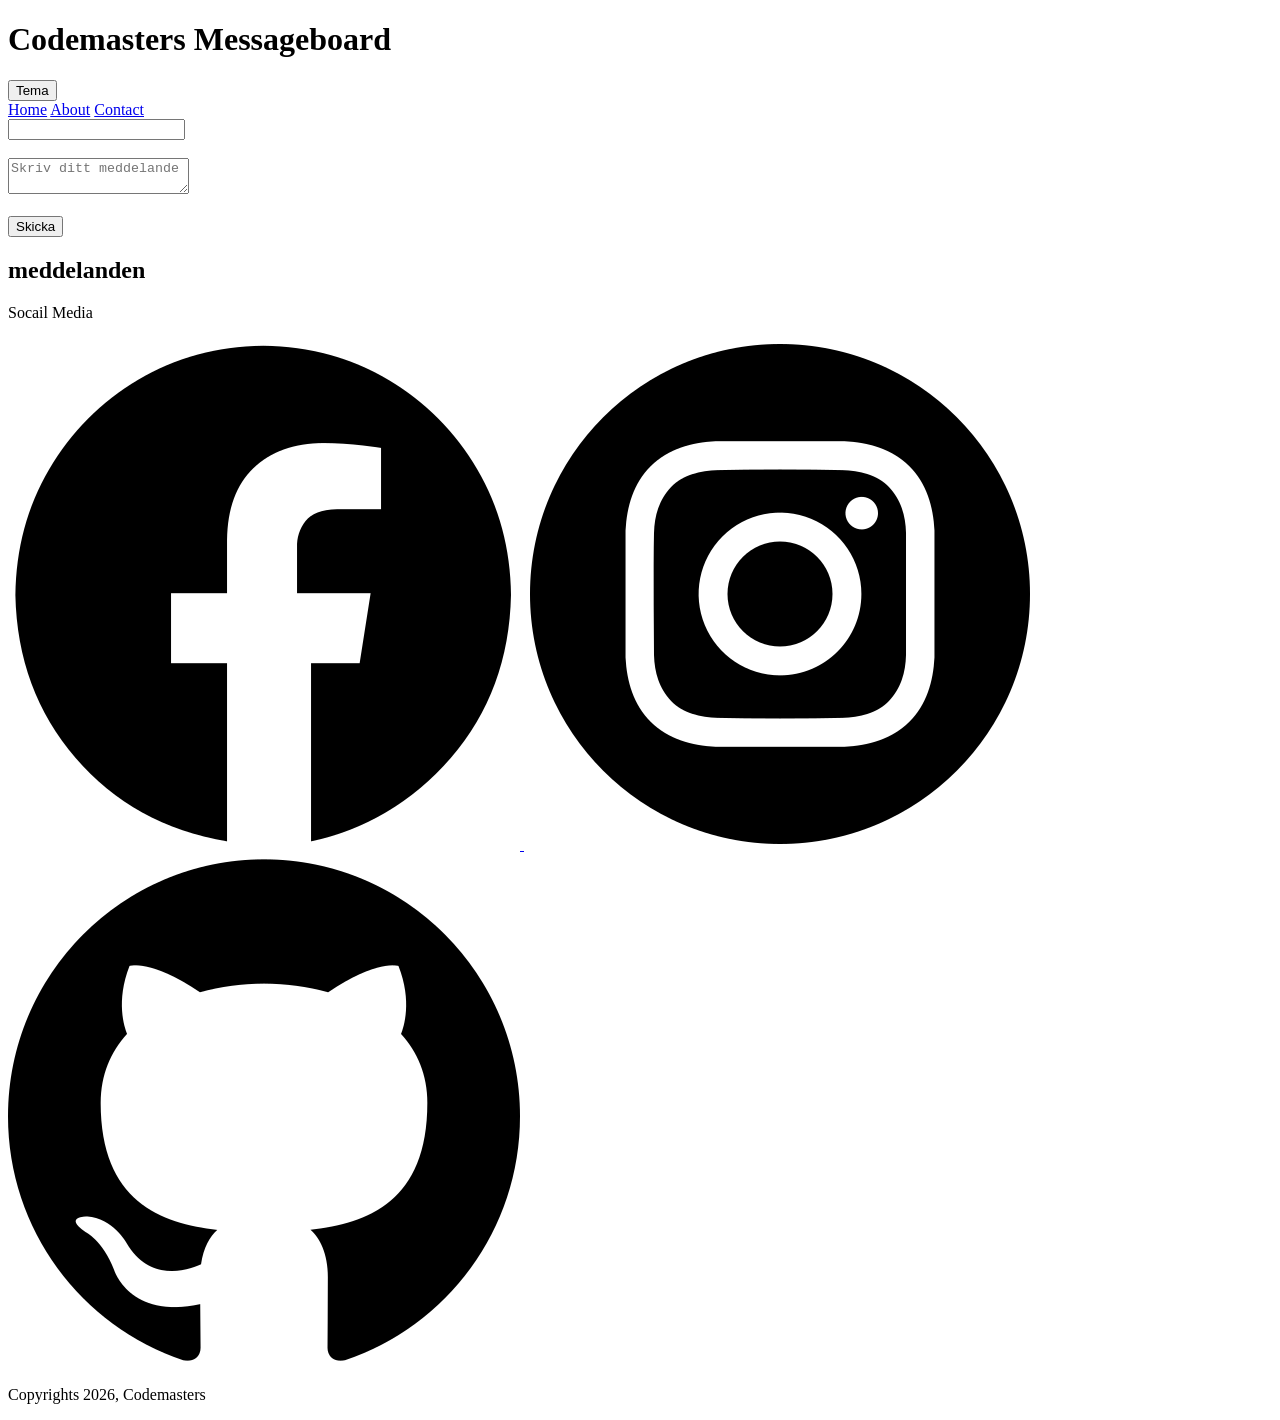
<file: html/index.html>
<!DOCTYPE html>
<html lang="en">
<head>
    <meta charset="UTF-8">
    <meta name="viewport" content="width=device-width, initial-scale=1.0">
    <title>Codemasters</title>
</head>

<body>
    
</body>
<header>
    <div>
        <h1 class="page-title">Codemasters Messageboard</h1>
        <button id="theme-toggle">Tema</button>
        <nav>
            <div class="link-container" id="nav-links">
                <a href="index.html">Home</a>
                <a href="About.html">About</a>
                <a href="Contact.html">Contact</a>

            </div>
        </nav>
    </div> 
</header> 
 <main>      
        <form id="messageForm" id="name" placeholder="Ditt namn">
            <input type="text" id="name">
            <br><br>
            <textarea id="message" placeholder="Skriv ditt meddelande"></textarea>
            <br><br>
            <button type="submit">Skicka</button>
            <p id="StatusMessage"></p>
            <h2>meddelanden</h2>
            <div id="MessagesContainer"></div>
        </form>
</main>
    
       <footer>
            <div class="socialbox">
                <p>Socail Media</p>
                <a href="https://www.facebook.com">
                    <img class="socials-icon" src="../img/facebook.png" alt="Facebook Icon">

                </a>
                <a href="instagram.com">
                    <img  class="socials-icon"  src="../img/instagram.png" alt="Instagram Icon">
                </a>
                <a href="github.com">
                    <img class="socials-icon" src="../img/github.png" alt="Github Icon ">

                </a>
            </div>
            <p>Copyrights 2026, Codemasters</p>
        </footer>
    
    

</html>
</file>
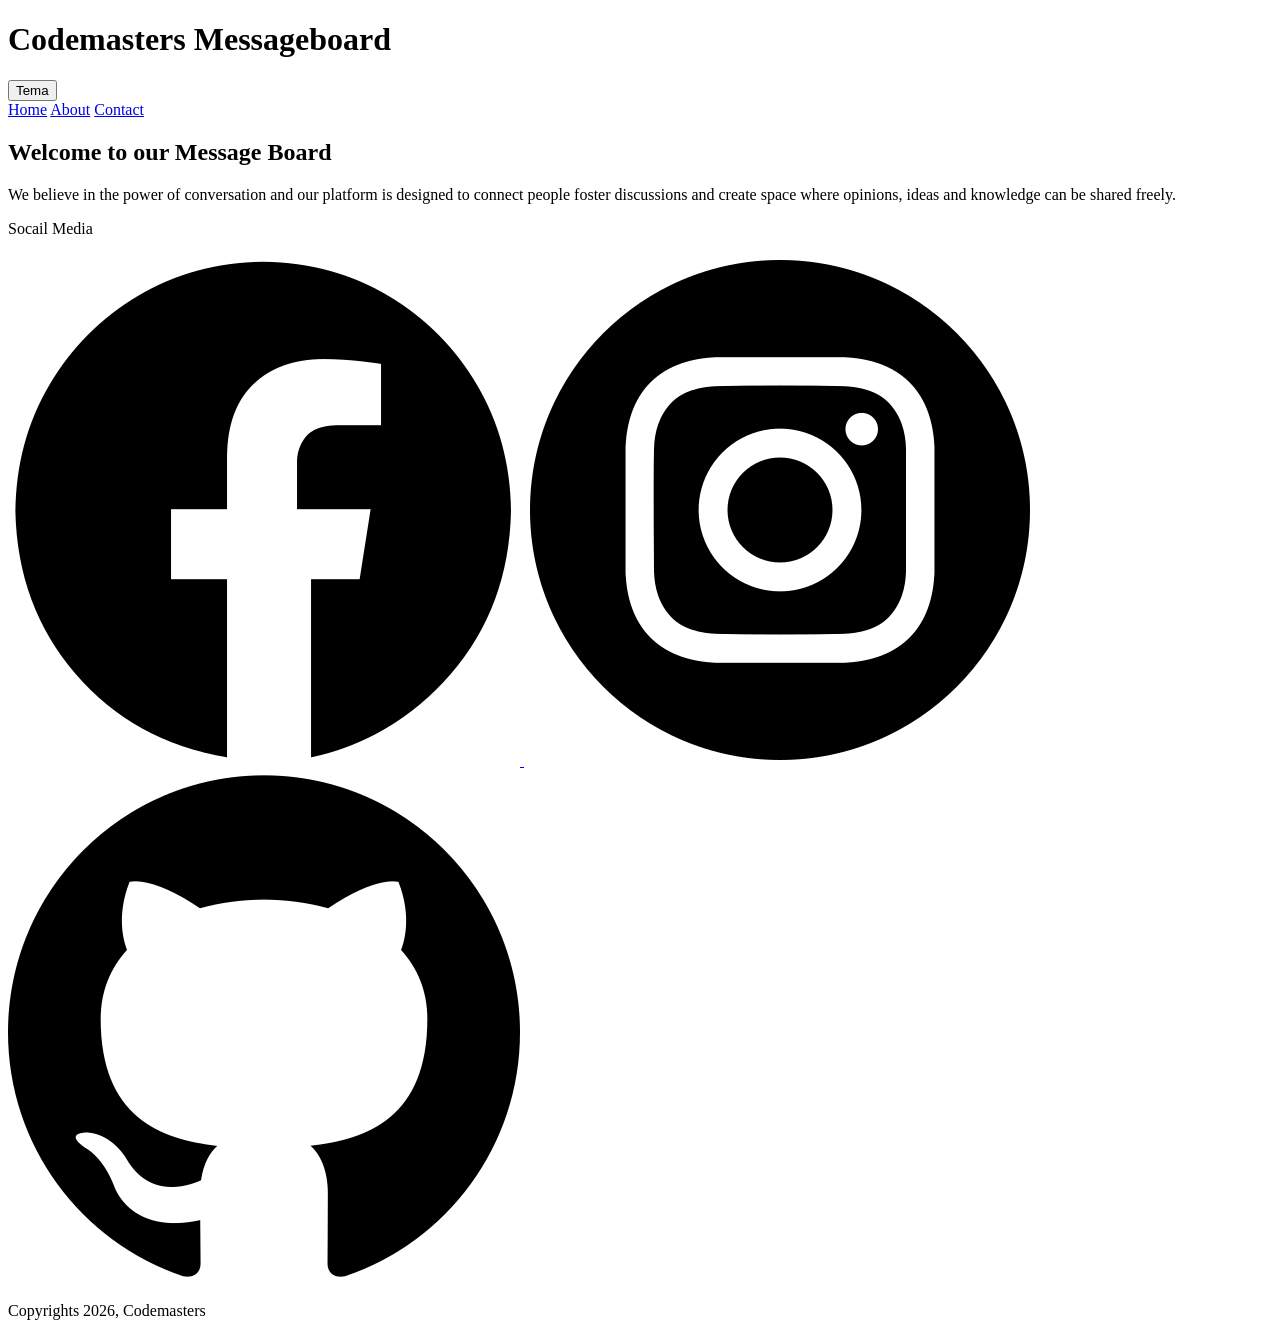
<file: html/About.html>
<!DOCTYPE html>
<html lang="en">
<head>
    <meta charset="UTF-8">
    <meta name="viewport" content="width=device-width, initial-scale=1.0">
    <title>Codemasters</title>

</head>

<body>
<header>
    <div>
        <h1 class="page-title">Codemasters Messageboard</h1>
        <button id="theme-toggle">Tema</button>
        <nav>
            <div class="link-container" id="nav-links">
                <a href="index.html">Home</a>
                <a href="About.html">About</a>
                <a href="Contact.html">Contact</a>

            </div>
        </nav>
       
    </div>
 </header>  
        <main>  
            <div class="about-container">
                <div class="aout-info"></div>
                <h2>Welcome to our Message Board</h2>
                <p>We believe in the power of conversation and our platform is
            designed to connect people foster discussions and create space where
            opinions, ideas and knowledge can be shared freely.
                </p>
            </div>
        </main>
         <footer>
            <div class="socialbox">
                <p>Socail Media</p>
                <a href="www.facebook.com">
                    <img class="socials-icon" src="../img/facebook.png" alt="Facebook Icon">

                </a>
                <a href="instagram.com">
                    <img  class="socials-icon"  src="../img/instagram.png" alt="Instagram Icon">
                </a>
                <a href="github.com">
                    <img class="socials-icon" src="../img/github.png" alt="Github Icon ">

                </a>
            </div>
            <p>Copyrights 2026, Codemasters</p>
        </footer>
    
    
</body>
</html>
</file>
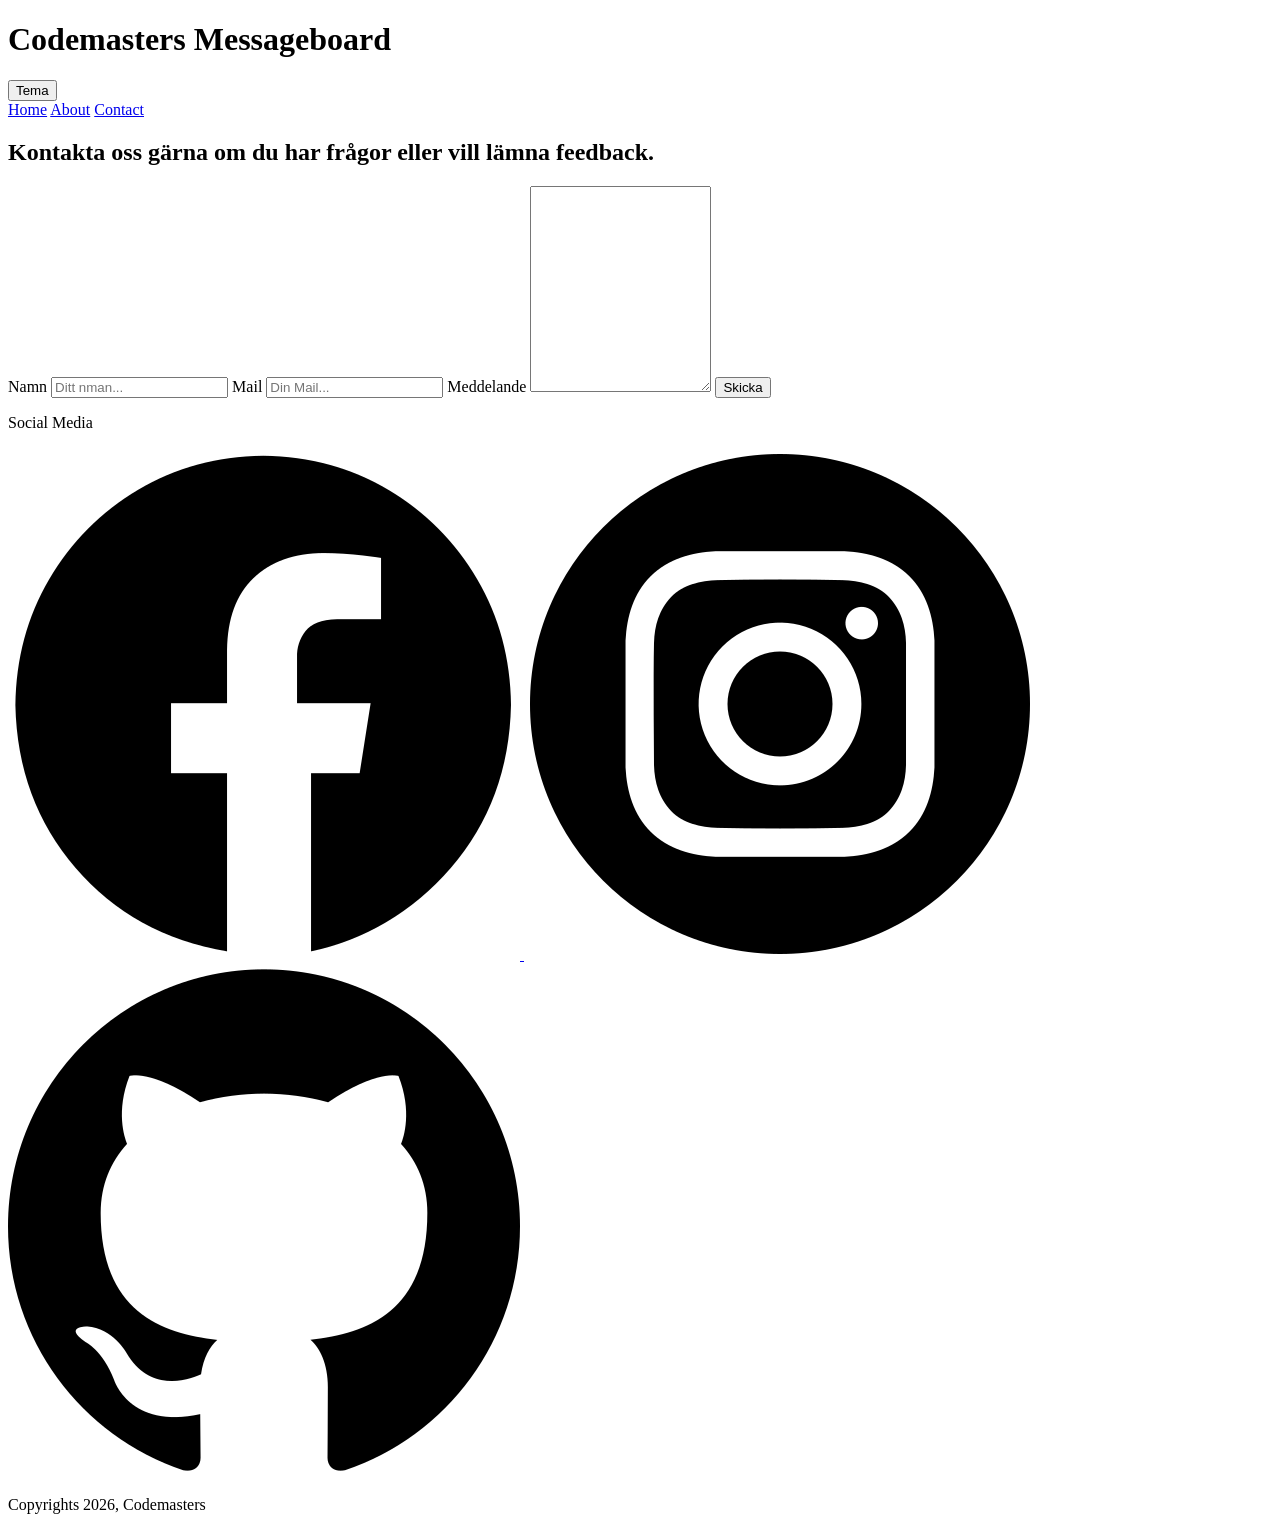
<file: html/Contact.html>
<!DOCTYPE html>
<html lang="en">
<head>
    <meta charset="UTF-8">
    <meta name="viewport" content="width=device-width, initial-scale=1.0">
    <title>Codemasters</title>
</head>
<body>
    <header>
    <div>
        <h1 class="page-title">Codemasters Messageboard</h1>
        <button id="theme-toggle">Tema</button>
        <nav>
            <div class="link-container" id="nav-links">
                <a href="index.html">Home</a>
                <a href="About.html">About</a>
                <a href="Contact.html">Contact</a>

            </div>
        </nav>
    </header>
    <main>
        <section>
            <h2 id="contact-h2">Kontakta oss gärna om du har frågor eller vill lämna feedback. </h2>
        </section>
        <section>
            <div class="form-container">
                <form>
                    <label for="name">Namn</label>
                    <input type="text"
                    id="namn" name="name" required
                    placeholder="Ditt nman..."
                    />
                    <label for="mail">Mail</label>
                    <input type="email" name="mail" id="mail" 
                    required
                    placeholder="Din Mail...">



                    <label for="meddlande">Meddelande</label>
                    <textarea name="meddelande" id="meddelande" required
                     placeholder="Skriv här..." style="height: 200px;">

                    </textarea>
                    <button id="submitButton" type="submit">Skicka</button>
                </form>
            </div>
        </section>
    </main>


         <footer>
            <div class="socialbox">
                <p>Social Media</p>
                <a href="www.facebook.com">
                    <img class="socials-icon" src="../img/facebook.png" alt="Facebook Icon">

                </a>
                <a href="instagram.com">
                    <img  class="socials-icon"  src="../img/instagram.png" alt="Instagram Icon">
                </a>
                <a href="github.com">
                    <img class="socials-icon" src="../img/github.png" alt="Github Icon ">

                </a>
            </div>
            <p>Copyrights 2026, Codemasters</p>
        </footer>
    
    
</body>
</html>
</file>
